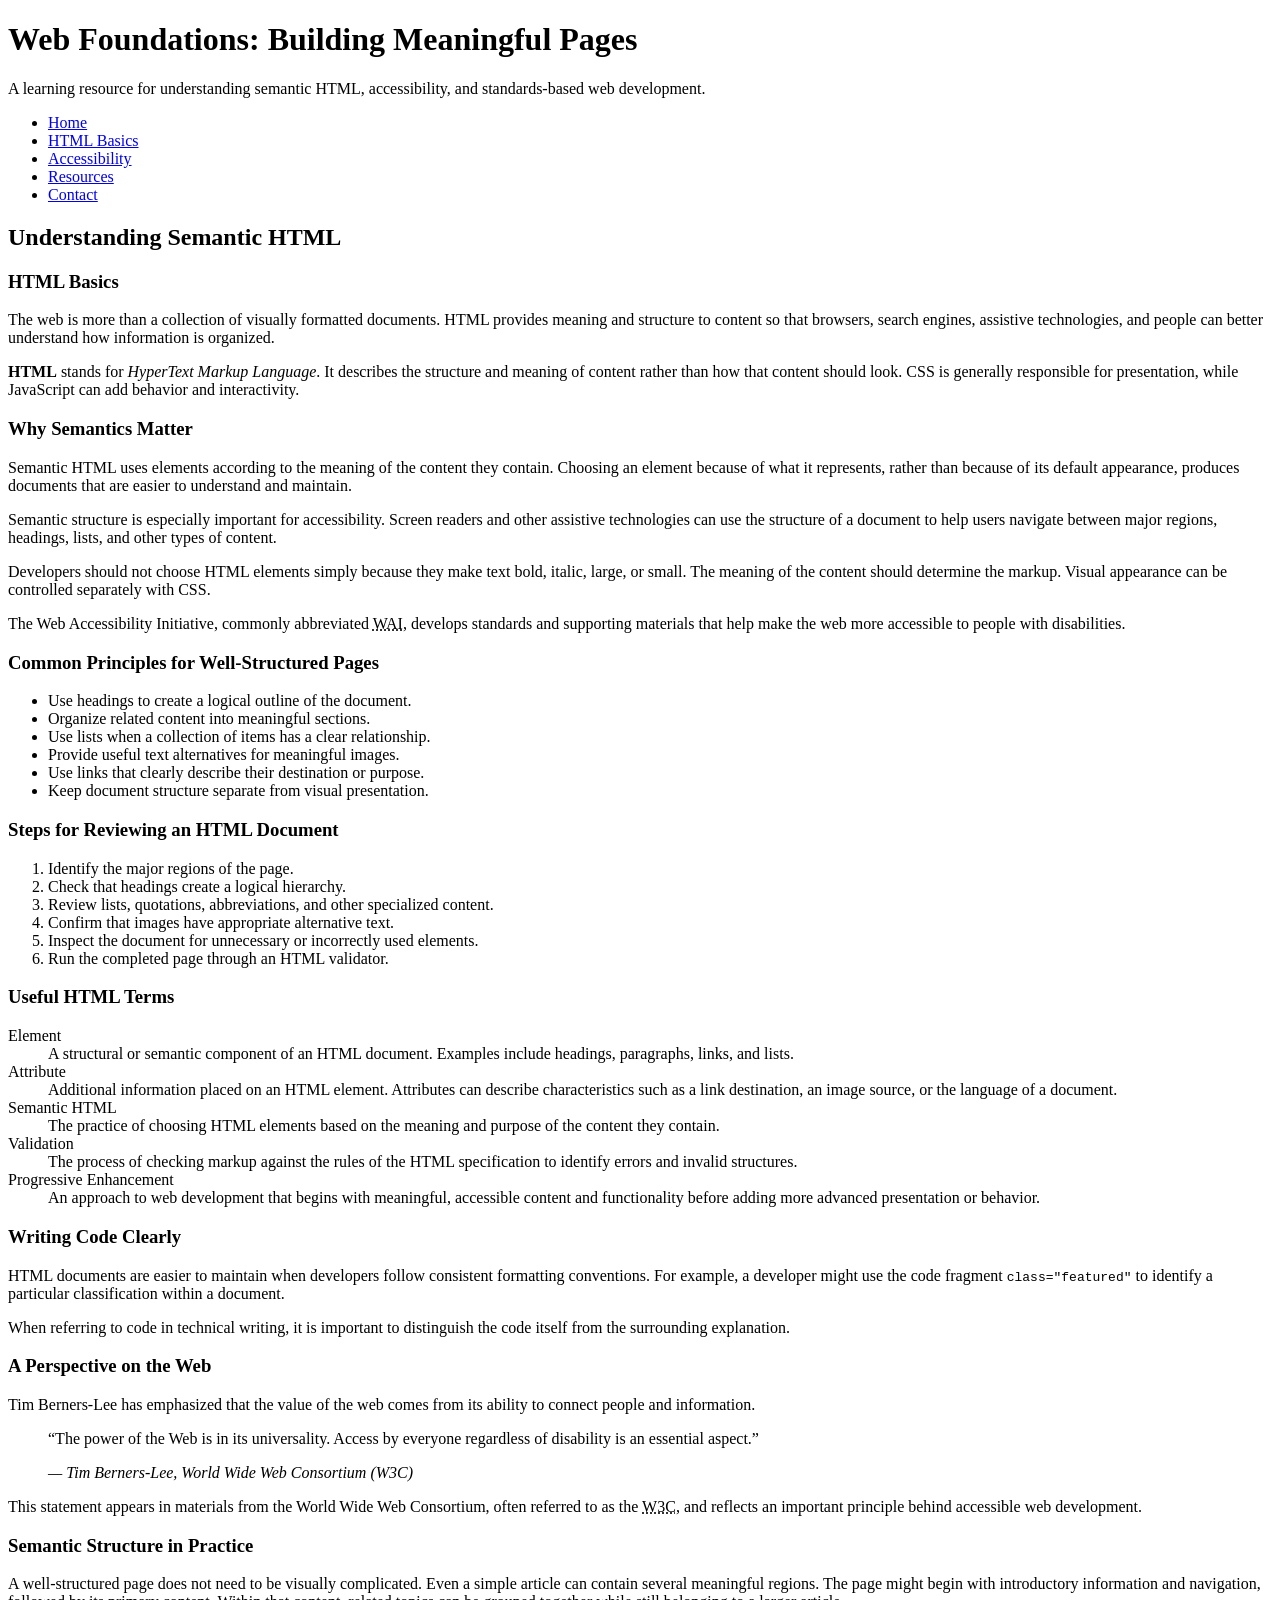
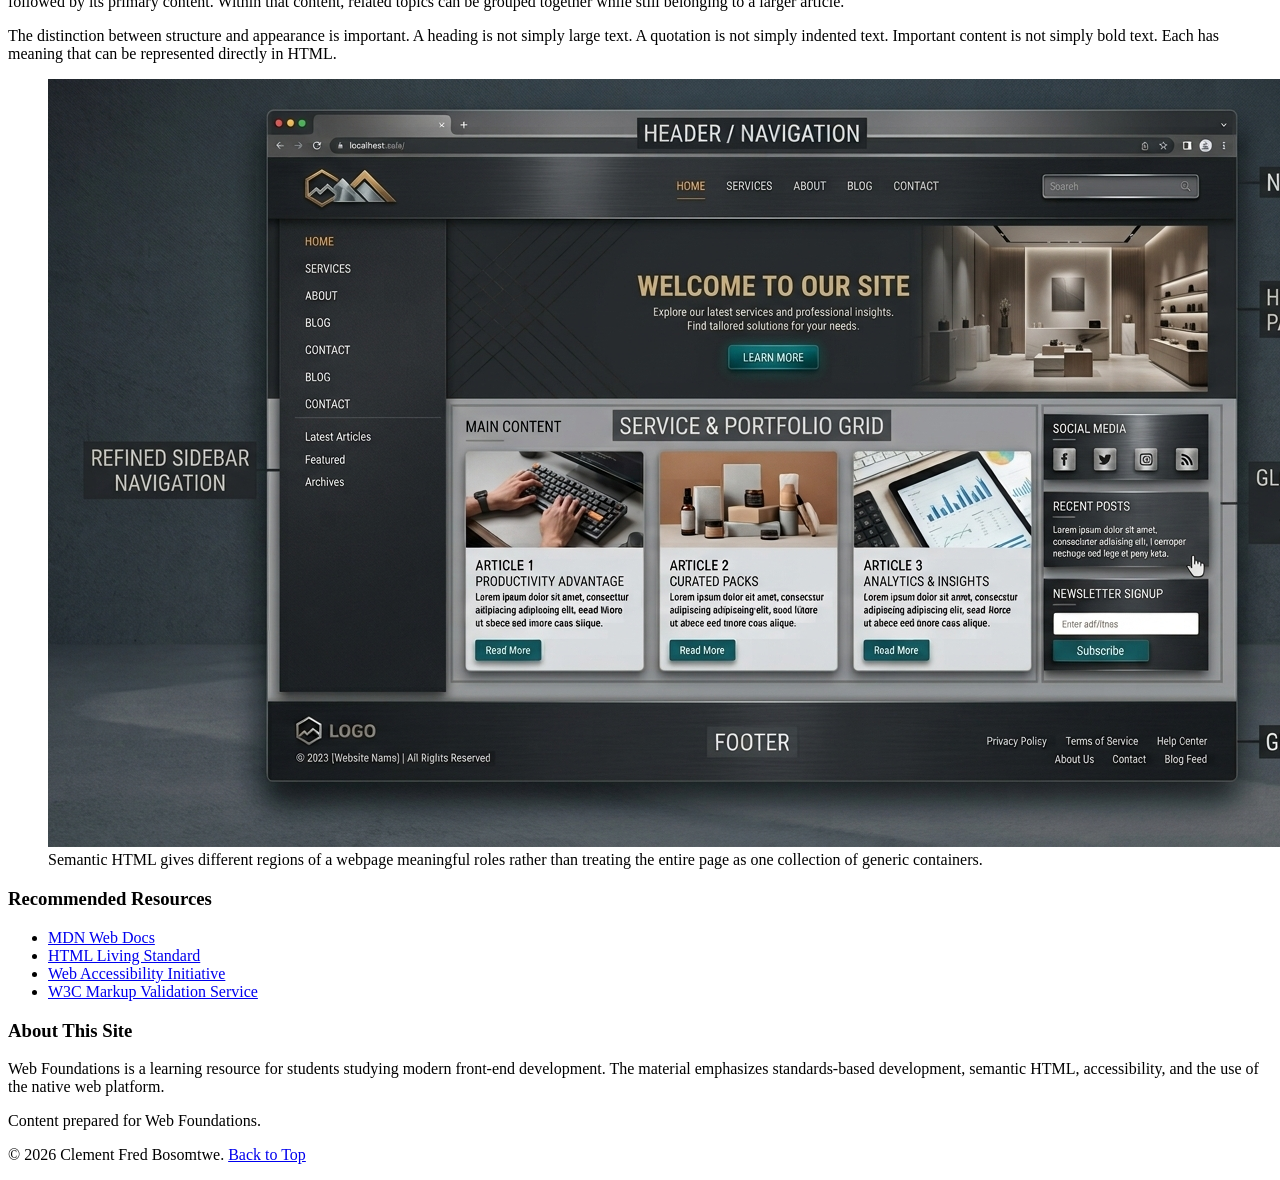
<file: prototype/index.html>
<!DOCTYPE html>
<html lang="en">

<head>
  <meta charset="UTF-8" />
  <meta name="viewport" content="width=device-width, initial-scale=1.0" />
  <meta
    name="description"
    content="A learning resource about semantic HTML, accessibility, validation, and meaningful web development."
  />
  <meta name="author" content="Clement Fred Bosomtwe" />

  <title>Web Foundations: Building Meaningful Pages</title>
</head>

<body id="top">

  <header class="primary">
    <h1>Web Foundations: Building Meaningful Pages</h1>

    <p>
      A learning resource for understanding semantic HTML, accessibility,
      and standards-based web development.
    </p>
  </header>


  <nav class="primary" aria-label="Main navigation">
    <ul>
      <li><a href="#home">Home</a></li>
      <li><a href="#html-basics">HTML Basics</a></li>
      <li><a href="#accessibility">Accessibility</a></li>
      <li><a href="#resources">Resources</a></li>
      <li><a href="#contact">Contact</a></li>
    </ul>
  </nav>


  <main>

    <article id="home">

      <header>
        <h2>Understanding Semantic HTML</h2>
      </header>


      <section id="html-basics">
        <h3>HTML Basics</h3>

        <p>
          The web is more than a collection of visually formatted documents.
          HTML provides meaning and structure to content so that browsers,
          search engines, assistive technologies, and people can better
          understand how information is organized.
        </p>

        <p>
          <strong>HTML</strong> stands for
          <em>HyperText Markup Language</em>. It describes the structure and
          meaning of content rather than how that content should look.
          CSS is generally responsible for presentation, while JavaScript
          can add behavior and interactivity.
        </p>
      </section>


      <section id="accessibility">
        <h3>Why Semantics Matter</h3>

        <p>
          Semantic HTML uses elements according to the meaning of the content
          they contain. Choosing an element because of what it represents,
          rather than because of its default appearance, produces documents
          that are easier to understand and maintain.
        </p>

        <p>
          Semantic structure is especially important for accessibility.
          Screen readers and other assistive technologies can use the
          structure of a document to help users navigate between major
          regions, headings, lists, and other types of content.
        </p>

        <p>
          Developers should not choose HTML elements simply because they
          make text bold, italic, large, or small. The meaning of the
          content should determine the markup. Visual appearance can be
          controlled separately with CSS.
        </p>

        <p>
          The Web Accessibility Initiative, commonly abbreviated
          <abbr title="Web Accessibility Initiative">WAI</abbr>, develops
          standards and supporting materials that help make the web more
          accessible to people with disabilities.
        </p>
      </section>


      <section>
        <h3>Common Principles for Well-Structured Pages</h3>

        <ul>
          <li>Use headings to create a logical outline of the document.</li>
          <li>Organize related content into meaningful sections.</li>
          <li>Use lists when a collection of items has a clear relationship.</li>
          <li>Provide useful text alternatives for meaningful images.</li>
          <li>Use links that clearly describe their destination or purpose.</li>
          <li>Keep document structure separate from visual presentation.</li>
        </ul>
      </section>


      <section>
        <h3>Steps for Reviewing an HTML Document</h3>

        <ol>
          <li>Identify the major regions of the page.</li>
          <li>Check that headings create a logical hierarchy.</li>
          <li>Review lists, quotations, abbreviations, and other specialized content.</li>
          <li>Confirm that images have appropriate alternative text.</li>
          <li>Inspect the document for unnecessary or incorrectly used elements.</li>
          <li>Run the completed page through an HTML validator.</li>
        </ol>
      </section>


      <section>
        <h3>Useful HTML Terms</h3>

        <dl>
          <dt>Element</dt>
          <dd>
            A structural or semantic component of an HTML document.
            Examples include headings, paragraphs, links, and lists.
          </dd>

          <dt>Attribute</dt>
          <dd>
            Additional information placed on an HTML element. Attributes
            can describe characteristics such as a link destination,
            an image source, or the language of a document.
          </dd>

          <dt>Semantic HTML</dt>
          <dd>
            The practice of choosing HTML elements based on the meaning
            and purpose of the content they contain.
          </dd>

          <dt>Validation</dt>
          <dd>
            The process of checking markup against the rules of the HTML
            specification to identify errors and invalid structures.
          </dd>

          <dt>Progressive Enhancement</dt>
          <dd>
            An approach to web development that begins with meaningful,
            accessible content and functionality before adding more
            advanced presentation or behavior.
          </dd>
        </dl>
      </section>


      <section>
        <h3>Writing Code Clearly</h3>

        <p>
          HTML documents are easier to maintain when developers follow
          consistent formatting conventions. For example, a developer
          might use the code fragment
          <code>class="featured"</code>
          to identify a particular classification within a document.
        </p>

        <p>
          When referring to code in technical writing, it is important
          to distinguish the code itself from the surrounding explanation.
        </p>
      </section>


      <section>
        <h3>A Perspective on the Web</h3>

        <p>
          Tim Berners-Lee has emphasized that the value of the web comes
          from its ability to connect people and information.
        </p>

        <blockquote>
          <p>
            “The power of the Web is in its universality. Access by everyone
            regardless of disability is an essential aspect.”
          </p>
          <cite>
            — Tim Berners-Lee, World Wide Web Consortium (W3C)
          </cite>
        </blockquote>

        <p>
          This statement appears in materials from the World Wide Web
          Consortium, often referred to as the
          <abbr title="World Wide Web Consortium">W3C</abbr>, and reflects
          an important principle behind accessible web development.
        </p>
      </section>


      <section>
        <h3>Semantic Structure in Practice</h3>

        <p>
          A well-structured page does not need to be visually complicated.
          Even a simple article can contain several meaningful regions.
          The page might begin with introductory information and navigation,
          followed by its primary content. Within that content, related
          topics can be grouped together while still belonging to a larger
          article.
        </p>

        <p>
          The distinction between structure and appearance is important.
          A heading is not simply large text. A quotation is not simply
          indented text. Important content is not simply bold text.
          Each has meaning that can be represented directly in HTML.
        </p>


        <figure>
          <img
            src="assets/img/WebPage.jpg"
            alt="Diagram showing a webpage divided into a header, navigation, main content, article sections, and footer."
          />

          <figcaption>
            Semantic HTML gives different regions of a webpage meaningful
            roles rather than treating the entire page as one collection
            of generic containers.
          </figcaption>
        </figure>

      </section>


      <section id="resources">
        <h3>Recommended Resources</h3>

        <ul>
          <li>
            <a href="https://developer.mozilla.org/en-US/docs/Web/HTML">
              MDN Web Docs
            </a>
          </li>

          <li>
            <a href="https://html.spec.whatwg.org/">
              HTML Living Standard
            </a>
          </li>

          <li>
            <a href="https://www.w3.org/WAI/">
              Web Accessibility Initiative
            </a>
          </li>

          <li>
            <a href="https://validator.w3.org/">
              W3C Markup Validation Service
            </a>
          </li>
        </ul>
      </section>


      <section id="contact">
        <h3>About This Site</h3>

        <p>
          Web Foundations is a learning resource for students studying
          modern front-end development. The material emphasizes
          standards-based development, semantic HTML, accessibility,
          and the use of the native web platform.
        </p>

        <p>
          Content prepared for Web Foundations.
        </p>
      </section>

    </article>

  </main>


  <footer class="primary">
    <p>
      &copy; 2026 Clement Fred Bosomtwe.
      <a href="#top">Back to Top</a>
    </p>
  </footer>

</body>

</html>
</file>
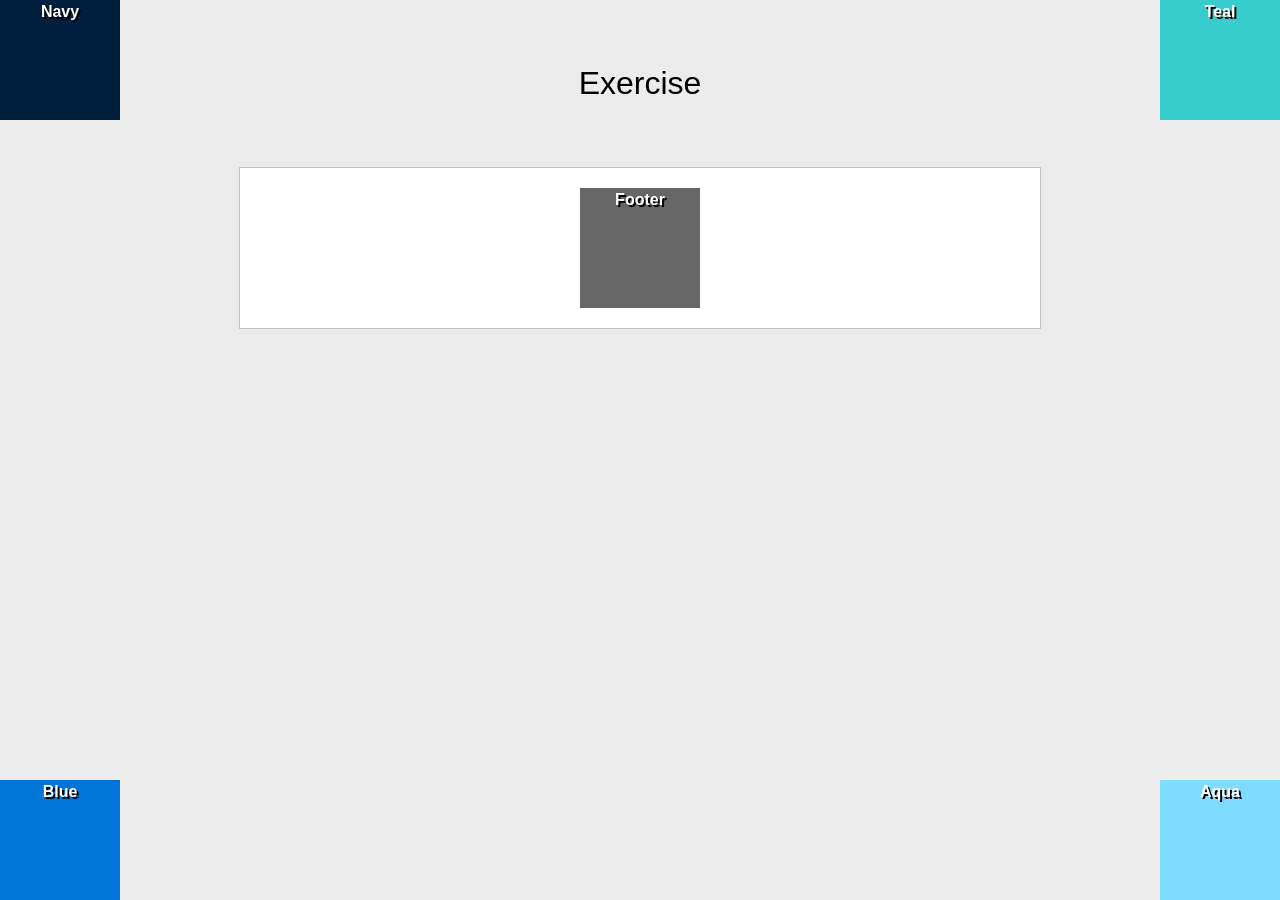
<file: positioning-lab/absolute-1.html>
<!DOCTYPE html>
<html lang="en">

<head>
  <meta charset="UTF-8">
  <meta http-equiv="X-UA-Compatible" content="IE=edge">
  <meta name="viewport" content="width=device-width, initial-scale=1.0">
  <title>Positioning Lab</title>
  <style type="text/css">
    /* ---------------Box Sizing----------------- */
    html {
      box-sizing: content-box;
    }
    *,
    *:before,
    *:after {
      box-sizing: inherit;
    }
    body {
      background-color: #ECECEC;
      font-weight: bold;
      font-family: Tahoma, Geneva, sans-serif;
      color: #FFF;
      text-align: center;
      line-height: 24px;
    }
    #wrapper {
      background-color: #FFF;
      border: 1px solid #c0c0c0;
      width: 800px;
      margin-right: auto;
      margin-left: auto;
      text-shadow: 2px 2px #000;
    }
    #navy {
      background-color: #001f3f;
      position: absolute;
      top: 0;
      left: 0;
      height: 120px;
      width: 120px;
    }
    #teal {
      background-color: #39CCCC;
      position:absolute;
      top: 0;
      right: 0;
      height: 120px;
      width: 120px;
    }
    #blue {
      background-color: #0074D9;
      position:absolute;
      bottom: 0;
      left: 0;
      height: 120px;
      width: 120px;
    }
    #aqua {
      background-color: #7FDBFF;
      position:absolute;
      bottom: 0;
      right: 0;
      height: 120px;
      width: 120px;
    }
    #footer {
      background-color: #666;
      height: 120px;
      width: 120px;
      margin: 20px auto;
    }
    h1 {
      color: #000;
      font-weight: normal;
      padding: 50px;
    }
  </style>
</head>
<body>
  <h1>Exercise</h1>
  <section id="wrapper">
    <div id="navy">Navy</div>
    <div id="teal">Teal</div>
    <div id="blue">Blue</div>
    <div id="aqua">Aqua</div>
    <div id="footer">Footer</div>
  </section>
</body>

</html>
</file>
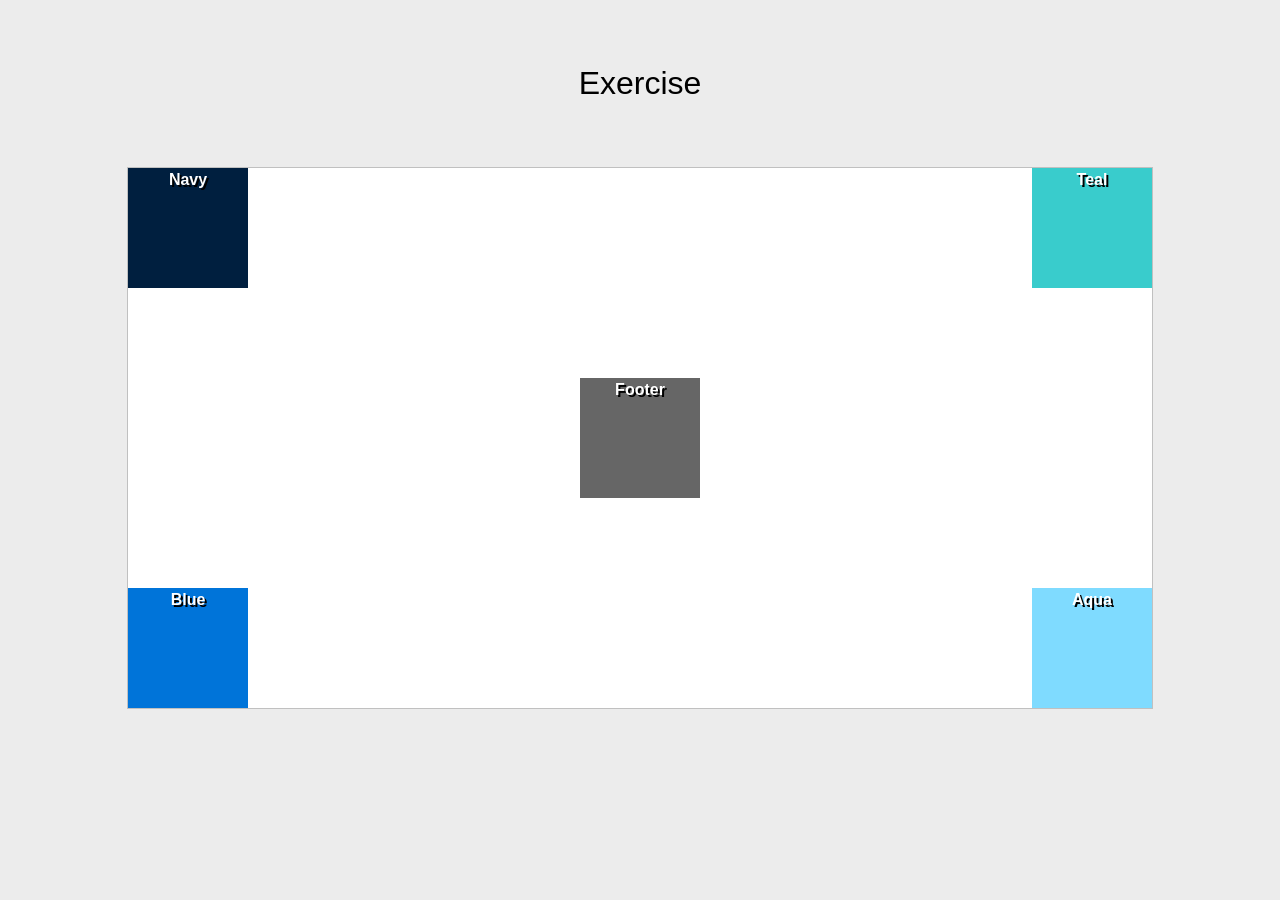
<file: positioning-lab/absolute-2.html>
<!DOCTYPE html>
<html lang="en">

<head>
  <meta charset="UTF-8">
  <meta http-equiv="X-UA-Compatible" content="IE=edge">
  <meta name="viewport" content="width=device-width, initial-scale=1.0">
  <title>Positioning Lab</title>
  <style type="text/css">
    /* ---------------Box Sizing----------------- */
    html {
      box-sizing: content-box;
    }
    *,
    *:before,
    *:after {
      box-sizing: inherit;
    }
    body {
      background-color: #ECECEC;
      font-weight: bold;
      font-family: Tahoma, Geneva, sans-serif;
      color: #FFF;
      text-align: center;
      line-height: 24px;
    }
    #wrapper {
      background-color: #FFF;
      border: 1px solid #c0c0c0;
      width: 80vw;
      margin-right: auto;
      margin-left: auto;
      text-shadow: 2px 2px #000;
      position:relative;
      height: 60vh;
    }

    #wrapper > div{
      width: 120px;
      height: 120px;
      position:absolute;
    }

    
    #navy {
      background-color: #001f3f;
      /*position: absolute;*/
      top: 0;
      left: 0;
    }
    #teal {
      background-color: #39CCCC;
      /*position:absolute;*/
      top: 0;
      right:0;
      /*margin: 0 650px;*/
    }
    #blue {
      background-color: #0074D9;
      /*position:absolute;*/
      bottom: 0;
      left: 0;
      /*margin: 600px 0;*/
    }
    #aqua {
      background-color: #7FDBFF;
      /*position:absolute;*/
      bottom: 0;
      right: 0;
      /*margin: 600px 650px;*/
    }
    #footer {
      background-color: #666;
      top: 50%;
      left: 50%;
      transform:translate(-50%, -50%);
    }
    
    h1 {
      color: #000;
      font-weight: normal;
      padding: 50px;
    }
  </style>
</head>
<body>
  <h1>Exercise</h1>
  <section id="wrapper">
    <div id="navy">Navy</div>
    <div id="teal">Teal</div>
    <div id="blue">Blue</div>
    <div id="aqua">Aqua</div>
    <div id="footer">Footer</div>
  </section>
</body>

</html>
</file>
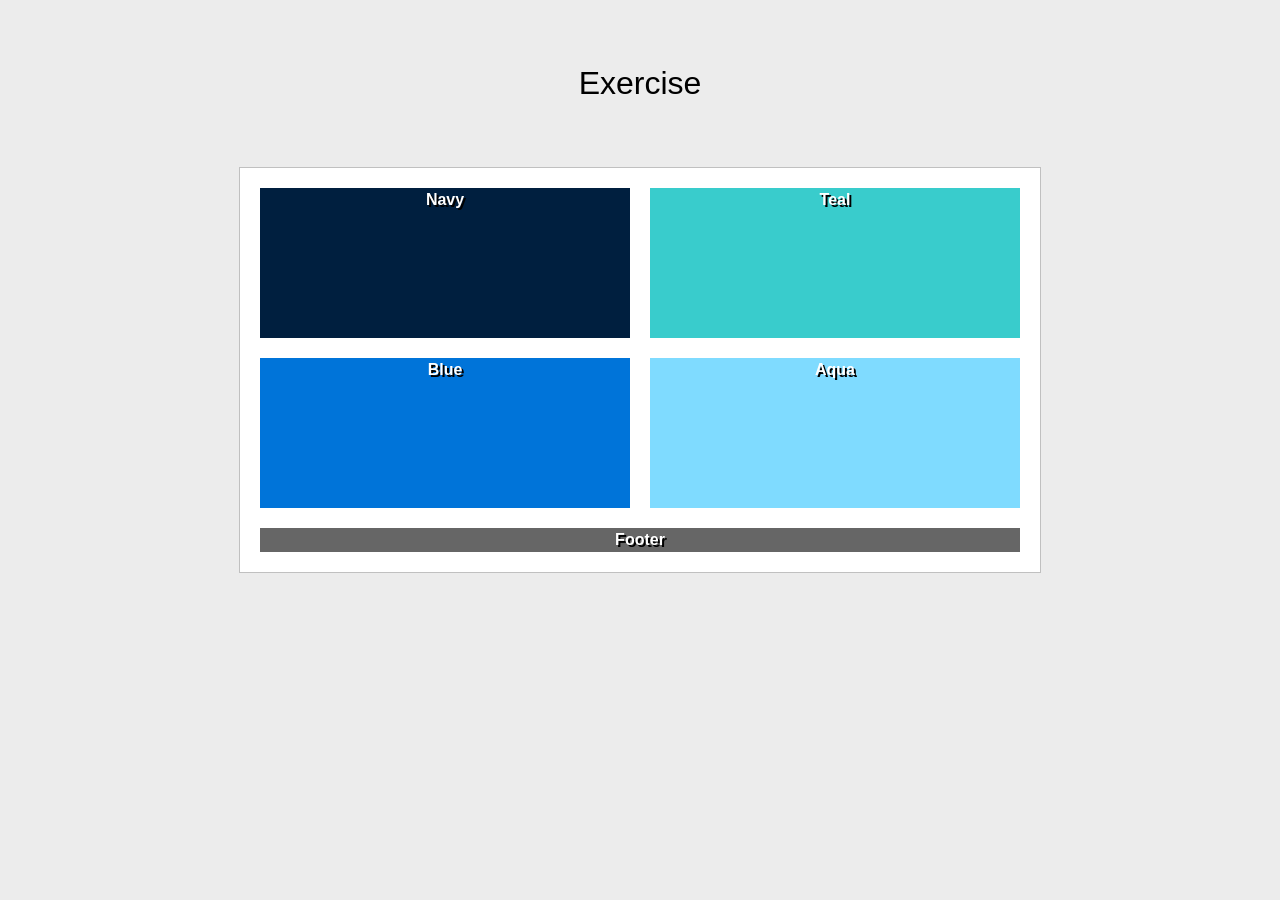
<file: positioning-lab/float-1.html>
<!DOCTYPE html>
<html lang="en">

<head>
  <meta charset="UTF-8">
  <meta http-equiv="X-UA-Compatible" content="IE=edge">
  <meta name="viewport" content="width=device-width, initial-scale=1.0">
  <title>Positioning Lab</title>
  <style type="text/css">
    /* ---------------Box Sizing----------------- */
    html {
      box-sizing: content-box;
    }
    *,
    *:before,
    *:after {
      box-sizing: inherit;
    }
    body {
      background-color: #ECECEC;
      font-weight: bold;
      font-family: Tahoma, Geneva, sans-serif;
      color: #FFF;
      text-align: center;
      line-height: 24px;
    }
    #wrapper {
      background-color: #FFF;
      border: 1px solid #c0c0c0;
      width: 800px;
      margin-right: auto;
      margin-left: auto;
      text-shadow: 2px 2px #000;
    }
    #navy {
      background-color: #001f3f;
      width: 370px;
      height: 150px;
      float: left;
      margin: 20px 10px 0 20px;
    }
    #teal {
      background-color: #39CCCC;
      width: 370px;
      height: 150px;
      float: left;
      margin: 20px 0 10px 10px;
    }
    #blue {
      background-color: #0074D9;
      width: 370px;
      height: 150px;
      float: left;
      margin: 10px 10px 0 20px;
    }
    #aqua {
      background-color: #7FDBFF;
      width: 370px;
      height: 150px;
      float:left;
      margin: 10px 0 20px 10px;
    }
    #footer {
      background-color: #666;
      clear: both;
      margin: 10px 20px 20px 20px;
      
    }
    h1 {
      color: #000;
      font-weight: normal;
      padding: 50px;
    }
  </style>
</head>
<body>
  <h1>Exercise</h1>
  <section id="wrapper">
    <div id="navy">Navy</div>
    <div id="teal">Teal</div>
    <div id="blue">Blue</div>
    <div id="aqua">Aqua</div>
    <div id="footer">Footer</div>
  </section>
</body>

</html>
</file>
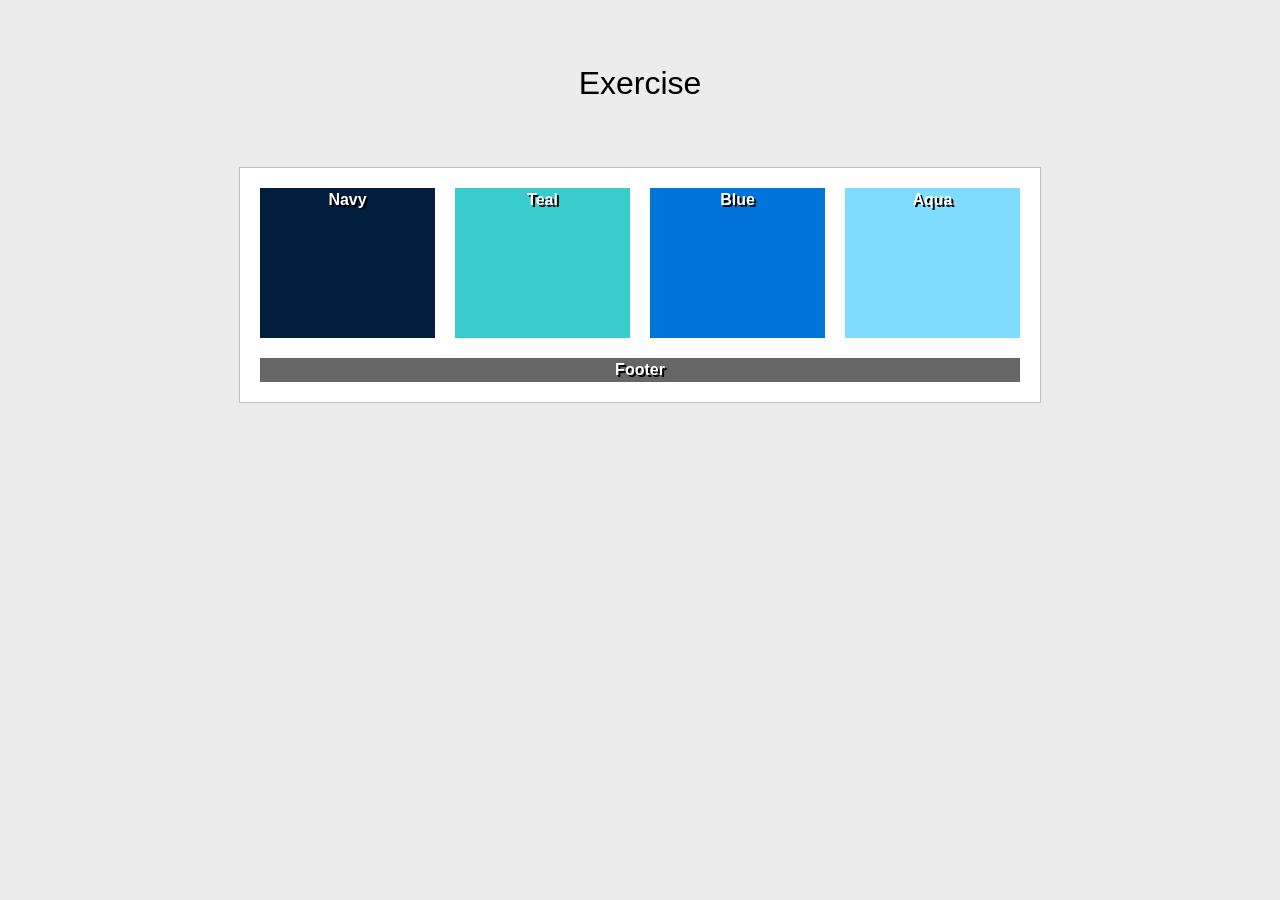
<file: positioning-lab/float-2.html>
<!DOCTYPE html>
<html lang="en">

<head>
  <meta charset="UTF-8">
  <meta http-equiv="X-UA-Compatible" content="IE=edge">
  <meta name="viewport" content="width=device-width, initial-scale=1.0">
  <title>Positioning Lab</title>
  <style type="text/css">
    /* ---------------Box Sizing----------------- */
    html {
      box-sizing: content-box;
    }
    *,
    *:before,
    *:after {
      box-sizing: inherit;
    }
    body {
      background-color: #ECECEC;
      font-weight: bold;
      font-family: Tahoma, Geneva, sans-serif;
      color: #FFF;
      text-align: center;
      line-height: 24px;
    }
    #wrapper {
      background-color: #FFF;
      border: 1px solid #c0c0c0;
      width: 800px;
      margin-right: auto;
      margin-left: auto;
      text-shadow: 2px 2px #000;
    }
    #navy {
      background-color: #001f3f;
      width: 175px;
      height: 150px;
      float: left;
      margin: 20px 10px 0 20px;
    }
    #teal {
      background-color: #39CCCC;
      width: 175px;
      height: 150px;
      float: left;
      margin: 20px 0 10px 10px;
    }
    #blue {
      background-color: #0074D9;
      width: 175px;
      height: 150px;
      float: left;
      margin: 20px 10px 0 20px;
    }
    #aqua {
      background-color: #7FDBFF;
      width: 175px;
      height: 150px;
      float:left;
      margin: 20px 0 20px 10px;
    }
    #footer {
      background-color: #666;
      clear: both;
      margin: 10px 20px 20px 20px;
      
    }
    h1 {
      color: #000;
      font-weight: normal;
      padding: 50px;
    }
  </style>
</head>
<body>
  <h1>Exercise</h1>
  <section id="wrapper">
    <div id="navy">Navy</div>
    <div id="teal">Teal</div>
    <div id="blue">Blue</div>
    <div id="aqua">Aqua</div>
    <div id="footer">Footer</div>
  </section>
</body>

</html>
</file>
